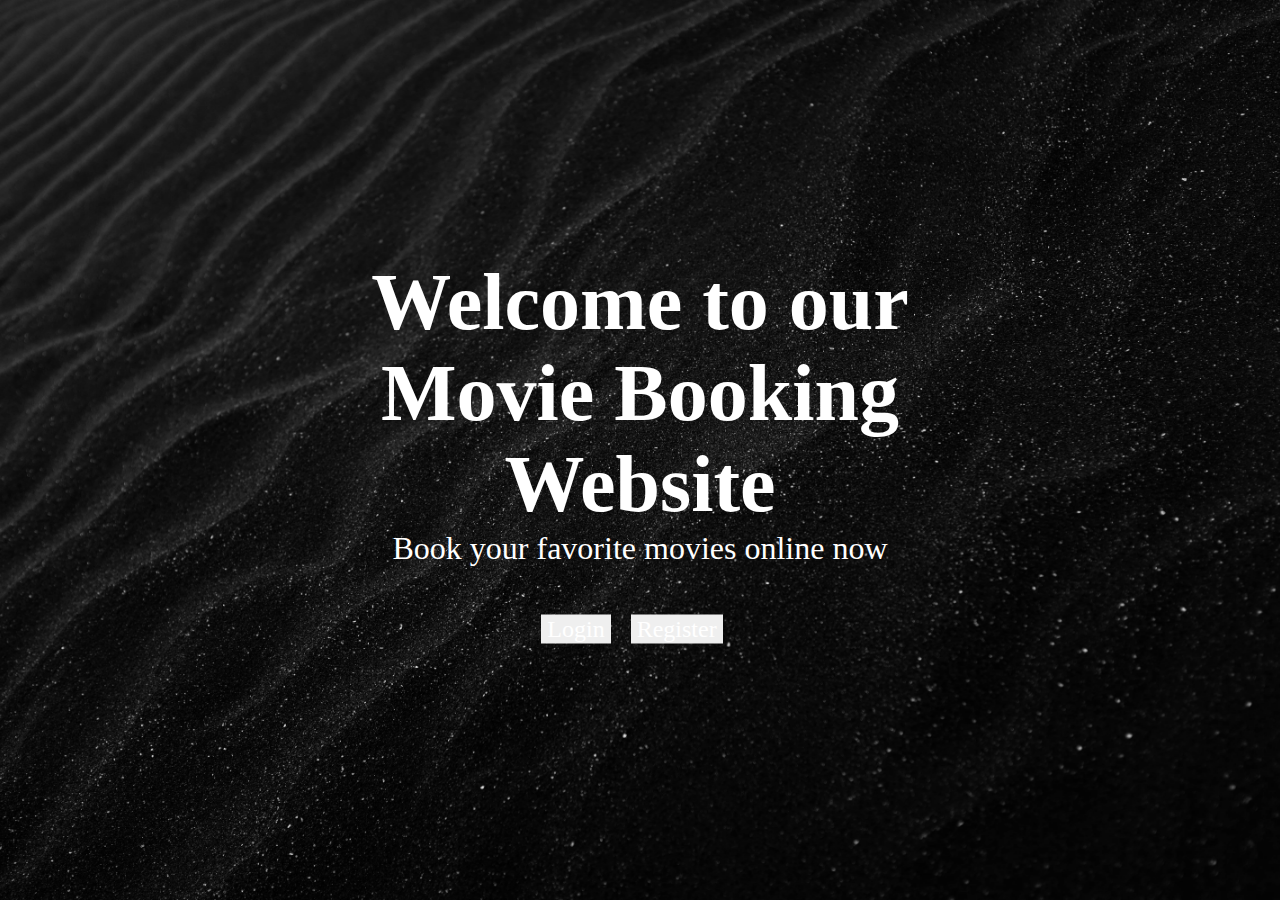
<file: Movie booking app/index.html>
<!DOCTYPE html>
<html lang="en">
  <head>
    <meta charset="UTF-8" />
    <meta http-equiv="X-UA-Compatible" content="IE=edge" />
    <meta name="viewport" content="width=device-width, initial-scale=1.0" />
    <link
      href="https://cdn.jsdelivr.net/npm/bootstrap@5.3.0-alpha1/dist/css/bootstrap.min.css"
      rel="stylesheet"
      integrity="sha384-GLhlTQ8iRABdZLl6O3oVMWSktQOp6b7In1Zl3/Jr59b6EGGoI1aFkw7cmDA6j6gD"
      crossorigin="anonymous"
    />
    <link rel="stylesheet" href="style.css" />
    <title>Starter Page</title>
  </head>
  <body>
    <!-- Welcome section -->
    <div class="container-fluid p-0">
      <div class="row no-gutters">
        <div class="col">
          <div class="hero-image">
            <div class="hero-text">
              <h1>Welcome to our Movie Booking Website</h1>
              <p>Book your favorite movies online now</p>
              <button class="btn btn-outline-light">
                <a href="login.html">Login</a>
              </button>
              <button class="btn btn-outline-warning">
                <a href="register.html">Register</a>
              </button>
            </div>
          </div>
        </div>
      </div>
    </div>
  </body>
</html>
</file>
<file: Movie booking app/style.css>
*{
    margin: 0;
    border: 0;
    font-family: 'Times New Roman', Times, serif;
}
.hero-image {
    background-image: url('img/adrien-olichon-RCAhiGJsUUE-unsplash.jpg');
    height: 100vh;
    background-position: center;
    background-repeat: no-repeat;
    background-size: cover;
    position: relative;
}

.hero-text {
    text-align: center;
    position: absolute;
    top: 50%;
    left: 50%;
    transform: translate(-50%, -50%);
    color: white;
}

h1 {
    font-size: 5rem;
    margin-bottom: 0;
}

p {
    font-size: 2rem;
    margin-top: 0;
    margin-bottom: 3rem;
}

.btn {
    font-size: 1.5rem;
    margin-right: 1rem;
}

a{
    text-decoration: none;
    color: white;
}
.bg-img{
    background: url('img/octarender-cinema-abstract_1596928460.jpg');
    width: 100%;
    height: 100vh;
    align-items: center;
    justify-content: center;
}
.input-border{
    border: 1px solid lightblue;
}
.login-btn{
    width: 5rem;
    height: 2rem;
    border-radius: 6px;
    margin-top: 5px;
    background-color: white;
    color: black;
    border: 1px solid lightblue;
    
}
.card{
    background-color: white;
    opacity: .8;
    border: 1px solid white;
    box-shadow: 10px 10px 5px gray;
    padding: auto;
}

label{
    font-size: 2rem;
    color: black;
}
input{
    border-radius: 6px;
}
.registerImg{
    background-image: linear-gradient(45deg, white, gray);
    width: 100%;
        height: 100vh;
        align-items: center;
        justify-content: center;
        background-repeat: no-repeat;
        background-position: cover;

}
</file>
